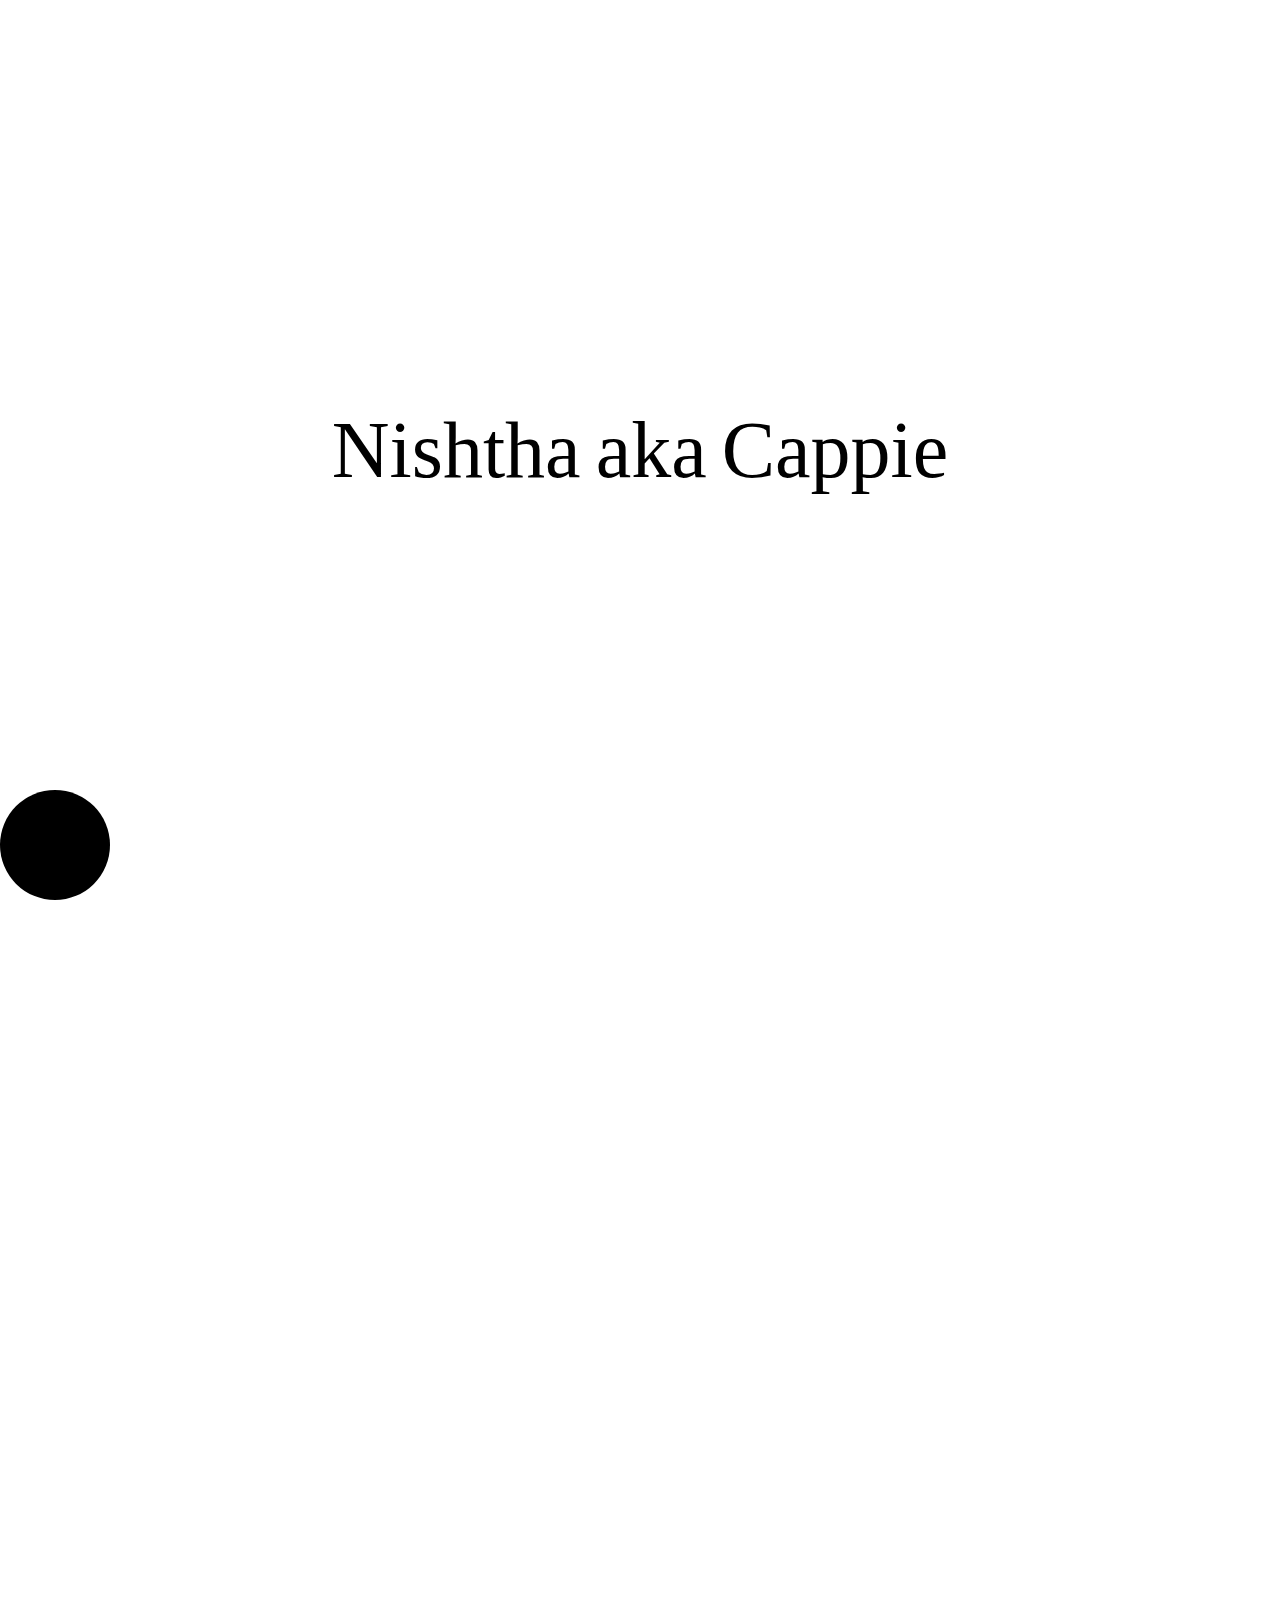
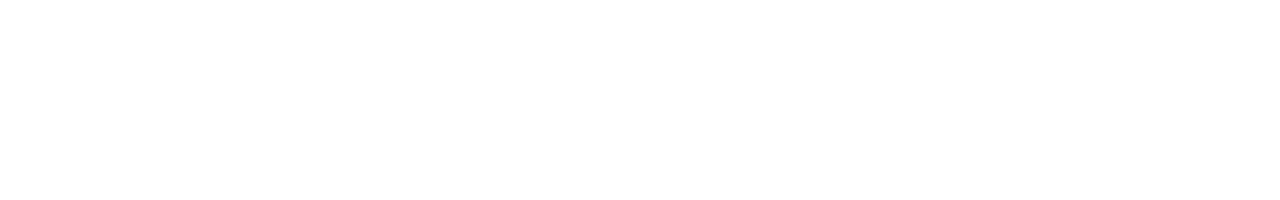
<file: DesignCourse/index.html>
<!DOCTYPE html>
<html lang="en">

<head>
    <meta charset="UTF-8">
    <meta http-equiv="X-UA-Compatible" content="IE=edge">
    <meta name="viewport" content="width=device-width, initial-scale=1.0">
    <title>Vanilla JS Parallax</title>
    <link rel="stylesheet" href="./css/main.css">
</head>

<!-- Text Parallax in both vertical and horizontal direction -->

<body>

    <section>
        <ul>
            <li class="scroll" id="name" data-rateY="-1" data-direction="vertical">Nishtha</li>
            <li class="scroll">aka</li>
            <li class="scroll" data-rateY="2" data-direction="vertical">Cappie</li>
        </ul>
    </section>

    <span class="scroll" data-rateX="2" data-rateY="-1.5"></span>

    <!-- this would just give us a decent amount of scroll -->
    <section></section>

    <script src="./scripts/main.js"></script>

</body>

</html>
</file>
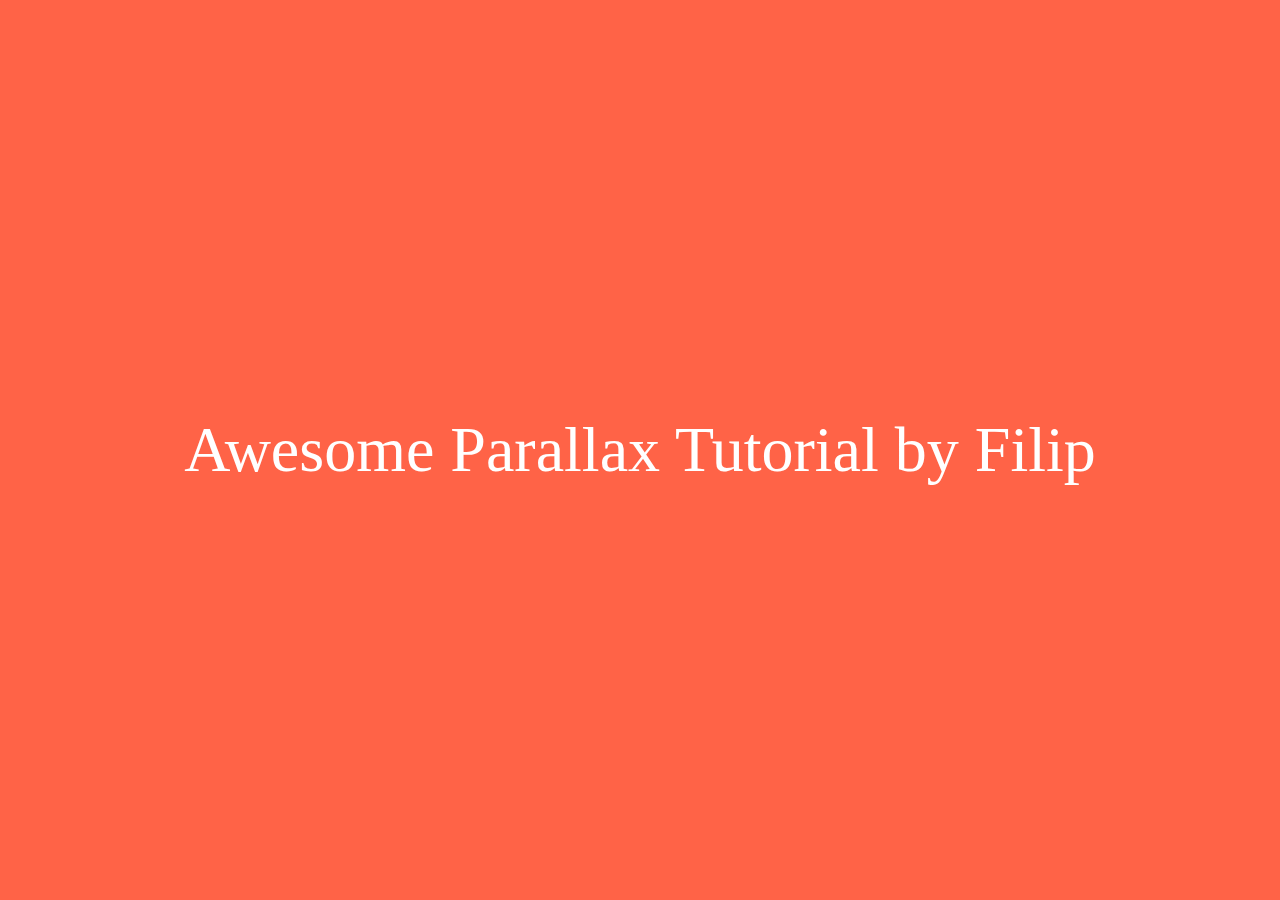
<file: Filip/index.html>
<!DOCTYPE html>
<html lang="en">

<head>
    <meta charset="UTF-8">
    <meta http-equiv="X-UA-Compatible" content="IE=edge">
    <meta name="viewport" content="width=device-width, initial-scale=1.0">
    <title>Parallax using SASS</title>
    <link rel="stylesheet" href="./styles/style.css">
</head>

<!-- for now I am going to copy the same thing as Filip so * shrugs * -->
<!-- Also, he is using SCSS so this should be fun {: -->
<!-- Oh SASS is really fun to use -->

<body>
    <div class="parallax-wrapper">
        <!-- Intro and Outro are the ones that take up the whole screen while the groups are the which will uk slide above each other or like give a 3d scrolling effect -->
        <div class="parallax-group intro-screen" id="intro">
            Awesome Parallax Tutorial by Filip
            <!-- changed it a little, nvm XD -->
        </div>

        <div class="parallax-group" id="group1">
            <!-- create layers at same level but at different perspective -->
            <div class="parallax-layer base_layer">
                Base Layer Page
            </div>
            <div class="parallax-layer mid_layer">
                First Mid Layer Page
            </div>
        </div>
        <!-- Just adding the perspectives by those layers, that three perspectives here -->
        <div class="parallax-group" id="group2">
            <div class="parallax-layer mid_layer">
                Second Mid Layer Page
            </div>
            <div class="parallax-layer top_layer">
                Top Layer Page
            </div>
        </div>

        <div class="parallax-group outro-screen" id="outro">
            This too shall end.
        </div>
    </div>
</body>

</html>
</file>
<file: DesignCourse/css/main.css>
body{
    margin: 0;
    padding: 0;
    font-size: 5em;
    height: 100vh;
    font-family: fantasy;
}

section{
    height: 100%;
}

ul{
    list-style-type: none;
    padding: 0;
    margin: 0;
    display: grid;
    grid-template-columns: repeat(3, auto); 
    /* this basically creates a three equally spaced columns */
    justify-content: center;
    align-items: middle;
    place-items: center;
    column-gap: 15px;
    height: 100vh;
}

span{
    width: 110px;
    height: 110px;
    position: absolute;
    bottom: 0;
    left: 0;
    background-color: black;
    border-radius: 50%;
}
</file>
<file: Filip/styles/style.css>
* {
  margin: 0;
  padding: 0;
}

body {
  font-family: 'Raleway', roboto;
  font-size: 4em;
  color: white;
}

body .parallax-wrapper {
  height: 100vh;
  overflow-x: hidden;
  overflow-y: auto;
  -webkit-perspective: 300px;
          perspective: 300px;
}

body .parallax-wrapper .intro-screen {
  height: 100vh;
  background-color: tomato;
  display: -webkit-box;
  display: -ms-flexbox;
  display: flex;
  -webkit-box-pack: center;
      -ms-flex-pack: center;
          justify-content: center;
  -webkit-box-align: center;
      -ms-flex-align: center;
          align-items: center;
}

body .parallax-wrapper .outro-screen {
  height: 100vh;
  background-color: teal;
  display: -webkit-box;
  display: -ms-flexbox;
  display: flex;
  -webkit-box-pack: center;
      -ms-flex-pack: center;
          justify-content: center;
  -webkit-box-align: center;
      -ms-flex-align: center;
          align-items: center;
}

body .parallax-wrapper .parallax-group {
  position: relative;
  height: 100vh;
  -webkit-transform-style: preserve-3d;
          transform-style: preserve-3d;
}

body .parallax-wrapper .parallax-group .parallax-layer {
  position: absolute;
  inset: 0;
  display: -webkit-box;
  display: -ms-flexbox;
  display: flex;
  -webkit-box-pack: center;
      -ms-flex-pack: center;
          justify-content: center;
  -webkit-box-align: center;
      -ms-flex-align: center;
          align-items: center;
}

body .parallax-wrapper .parallax-group .base_layer {
  -webkit-transform: translateZ(-290px) scale(2);
          transform: translateZ(-290px) scale(2);
}

body .parallax-wrapper .parallax-group .mid_layer {
  -webkit-transform: translateZ(0);
          transform: translateZ(0);
}

body .parallax-wrapper .parallax-group .top_layer {
  -webkit-transform: translateZ(210px) scale(0.3);
          transform: translateZ(210px) scale(0.3);
}

body .parallax-wrapper #intro {
  z-index: 0;
}

body .parallax-wrapper #group1 {
  z-index: -1;
}

body .parallax-wrapper #group1 > .base_layer {
  background-color: crimson;
}

body .parallax-wrapper #group2 > .mid_layer {
  background-color: yellowgreen;
}
/*# sourceMappingURL=style.css.map */
</file>
